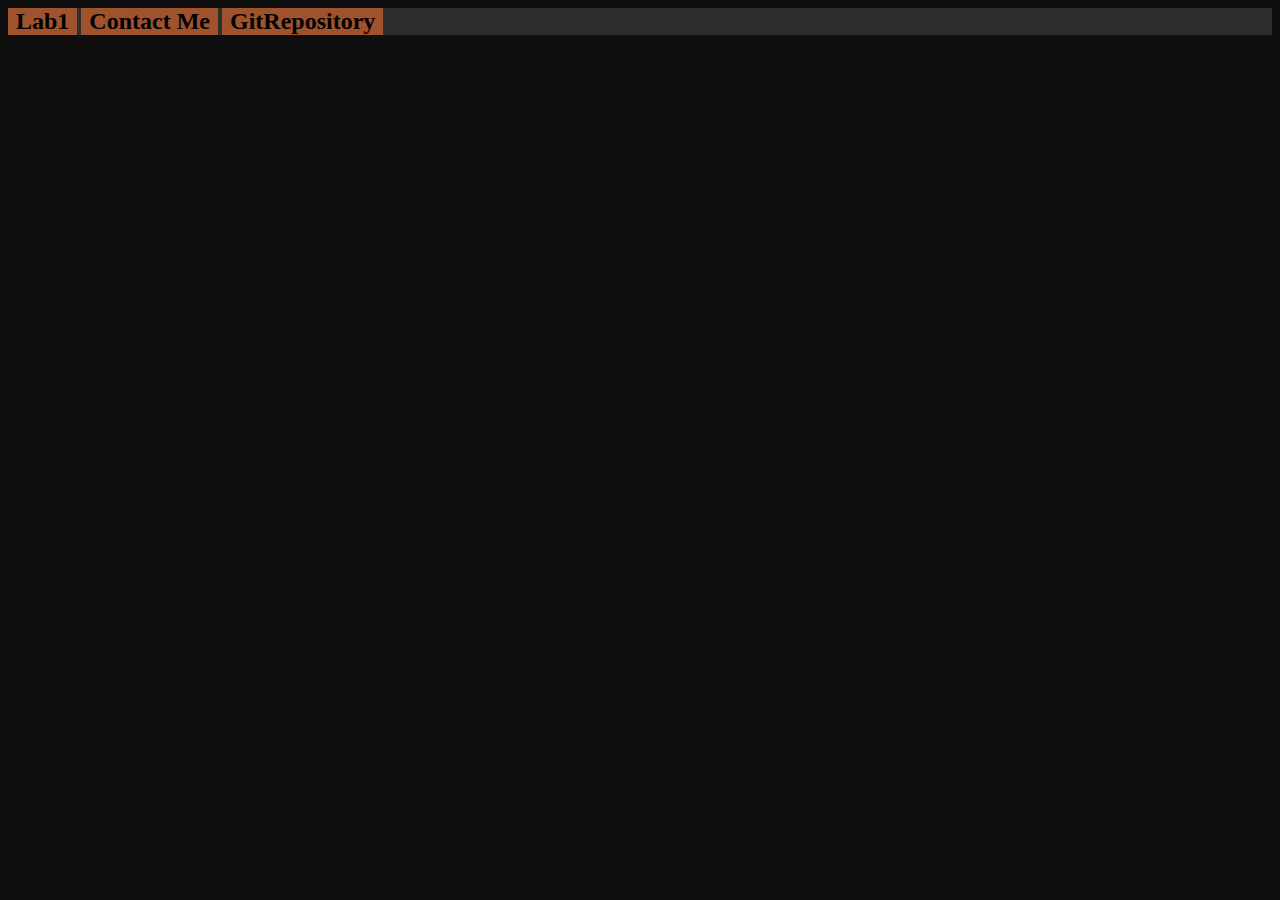
<file: index.html>
<!DOCTYPE html>
<html lang="en">
<head>
    <meta charset="UTF-8">
    <title>Jacob X/HTML</title>
    <link rel="stylesheet" href="style1.css">
</head>
<body>

<div class="ls">
    <nav>
        <div class="lsBtn"><a href="week1.html">Lab1</a></div>
        <div class="lsBtn"><a href="#">Contact Me</a></div>
        <div class="lsBtn"><a href="#">GitRepository</a></div>
    </nav>
</div>
<div class="preview">

</div>

</body>
</html>
</file>
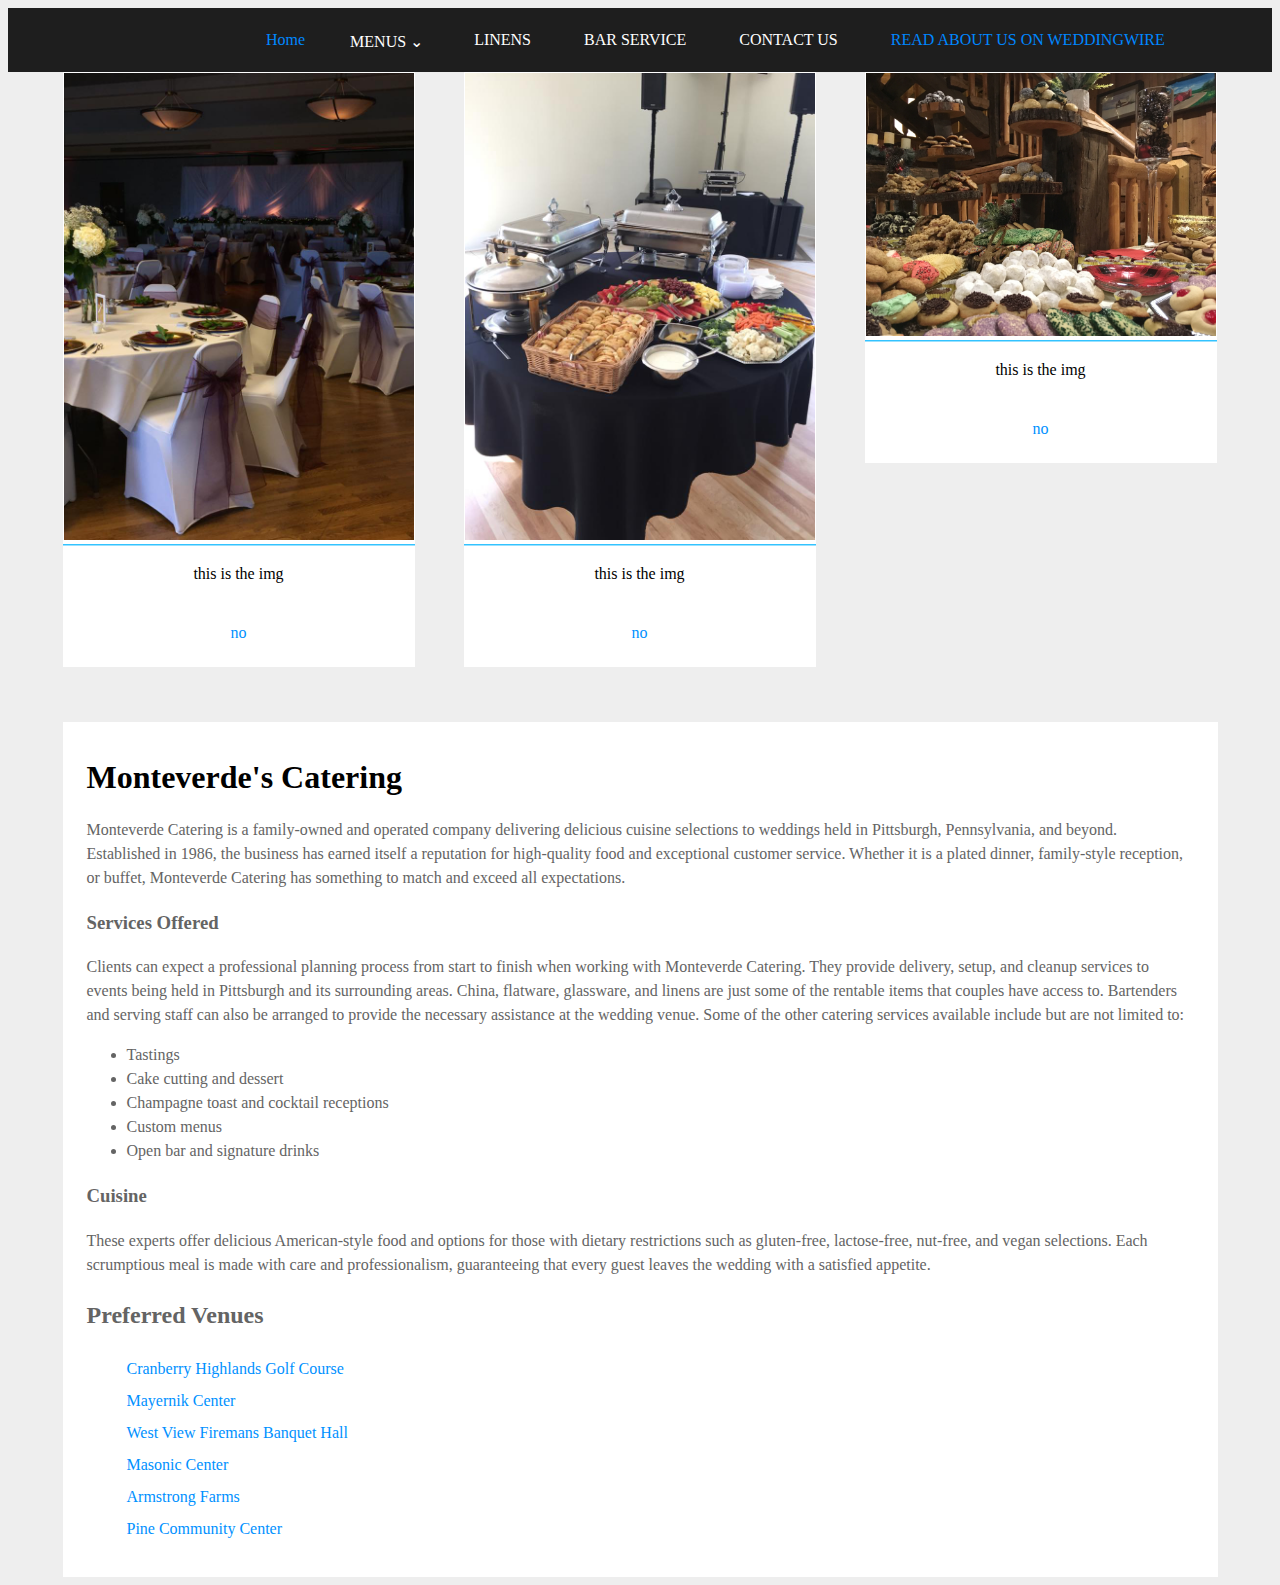
<file: ReCreateBossWeb/index.html>
<!DOCTYPE html>
<html lang="en">
<head>
    <meta charset="UTF-8">
    <title>Title</title>
</head>
<body>


<ul class="menu">
    <li class="first"><a class="selected" href="#">Home</a></li>
    <div class="dropdown">
        <button class="dropbtn">MENUS ⌄
            <i class="fa fa-caret-down"></i>
        </button>
        <div class="dropdown-content">
            <a href="#">A LA CARTE</a>
            <a href="#">APPETIZERS</a>
            <a href="#">BREAKFAST</a>
            <a href="#">LUNCH</a>
            <a href="#">PICNICS</a>
            <a href="#">SMALL BUFFET MENUS</a>
            <a href="#">HOLIDAY MENU</a>
            <a href="#">LENT SPECIALS</a>
            <a href="#">SPECIALTY MENUS</a>



        </div>
    </div>
    <li><a href="#">LINENS</a></li>
    <li><a href="#">BAR SERVICE</a></li>
    <li><a  href="#">CONTACT US</a></li>
    <li><a class="selected" href="#">READ ABOUT US ON WEDDINGWIRE</a></li>


</ul>

<style>

    .dropdown {
        float: left;
        overflow: hidden;
    }

    .dropdown .dropbtn {
        padding-left: 37px;
        padding-top: 1.47em;
        color: white;
        font-family: STHeiti, serif;
        font-size: 1em;
        border: none;
        outline: none;
        background-color: inherit;
        margin: 0;
    }

    .navbar a:hover, .dropdown:hover .dropbtn {
        color: rgb(0,135,255);
    }

    .dropdown-content {
        display: none;
        position: absolute;
        background-color: rgb(50,50,50);
        min-width: 160px;
        box-shadow: 0 8px 16px 0 rgba(0,0,0,0.2);
        z-index: 1;
    }

    .dropdown-content a {
        float: none;
        padding: 12px 16px;
        text-decoration: none;
        display: block;
        text-align: left;
        color: white;
        font-family: STHeiti, serif;
        font-size: 1em;
    }

    .dropdown-content a:hover {
        background-color: rgb(125,125,125);
        color: rgb(0,190,240);
    }

    .dropdown:hover .dropdown-content {
        display: block;
    }

    ul.menu{
        width: 100%;
        list-style-type: none;
        margin: 0;
        padding: 0;
        overflow: hidden;
        background-color: rgb(30,30,30);

    }
    .menu li{
        float: left;
        padding-left: 37px;
    }
    .menu li.first{
        padding-left: 250px;
    }
    .menu li a{
        display: block;
        padding: 8px;
        color: white;
        font-family: STHeiti, serif;
        font-size: 1em;
        line-height: 3;
        text-decoration: none;
    }
    .menu li a:hover{
        color: rgb(0,135,255);
    }
    .menu li a.selected{
        color: rgb(0,135,255);

    }
</style>



<div class="gallery">
    <div style="padding-bottom: 25px; float: left">
        <div class="card">
            <img src="chairs.jpg" alt="image not found">
            <div class="funLine"></div>
            <p>this is the img</p>
            <a href="#" style="text-align: center"><p>no</p></a>
        </div>
    </div>

    <div class="cardBlock">
        <div class="card">
            <img src="apps-table.jpg" alt="image not found">
            <div class="funLine"></div>
            <p>this is the img</p>
            <a href="#" style="text-align: center"><p>no</p></a>
        </div>
    </div>

    <div class="cardBlock">
        <div class="card">
            <img src="IMG_7016.jpg" alt="image not found">
            <div class="funLine"></div>
            <p>this is the img</p>
            <a href="#" style="text-align: center"><p>no</p></a>
        </div>
    </div>
</div>
<style>
    .gallery{
        width: 1155px;
        margin: auto;
    }
    .gallery .cardBlock{
        float: left;
        padding-bottom: 25px;
    }
    .cardBlock{
        padding-left: 49px;
    }
    .card{
        background-color: white;
        width: 352px;
    }
    img{
        width: 350px;
        padding-top: 1px;
        padding-left: 1px;
    }
    .funLine{
        padding-top: 5px;
        background-image: linear-gradient(rgb(0,180,255), white, white);
        padding-bottom: 0;
    }
    .card p{
        padding-left: 10px;
        padding-right: 10px;
        text-align: center;
        padding-bottom: 25px;
    }
    a{
        text-decoration: none;
    }
</style>





<link rel="stylesheet" href="style.css">

<div class="homeBarBlock">
    <div class="bar">
        <h1>Monteverde's Catering</h1>
        <div class="body">
        <p>Monteverde Catering is a family-owned and operated company delivering delicious cuisine selections to
            weddings held in Pittsburgh, Pennsylvania, and beyond. Established in 1986, the business has earned itself a
            reputation for high-quality food and exceptional customer service. Whether it is a plated dinner,
            family-style reception, or buffet, Monteverde Catering has something to match and exceed all expectations.</p>

        <h3>Services Offered</h3>

        <p>Clients can expect a professional planning process from start to finish when working with Monteverde
            Catering. They provide delivery, setup, and cleanup services to events being held in Pittsburgh and its
            surrounding areas. China, flatware, glassware, and linens are just some of the rentable items that couples
            have access to. Bartenders and serving staff can also be arranged to provide the necessary assistance at
            the wedding venue. Some of the other catering services available include but are not limited to:</p>

        <ul><li>Tastings</li>
            <li>Cake cutting and dessert</li>
            <li>Champagne toast and cocktail receptions</li>
            <li>Custom menus</li>
            <li> Open bar and signature drinks</li></ul>

        <h3>Cuisine</h3>

        <p>These experts offer delicious American-style food and options for those with dietary restrictions such as
            gluten-free, lactose-free, nut-free, and vegan selections. Each scrumptious meal is made with care and
            professionalism, guaranteeing that every guest leaves the wedding with a satisfied appetite.</p>



            <h2>Preferred Venues</h2>
            <ul>
                <div class="linkls">
            <a href="https://www.cranberryhighlands.com/2838/Golf-Course">Cranberry Highlands Golf Course</a>
                <br>
            <a href="https://monteverdecatering.com/wp-content/uploads/2018/08/Mayernik-Center-Reception.mp4">Mayernik Center</a>
                <br>
            <a href="https://www.westviewbanquethall.com/">West View Firemans Banquet Hall</a>
                <br>
            <a href="http://pghmasoniccenter.com/">Masonic Center</a>
                <br>
            <a href="https://armstrongfarms.com/weddings/">Armstrong Farms</a>
                <br>
            <a href="http://twp.pine.pa.us/communitycenter/home.html">Pine Community Center</a>
                </div>
            </ul>
        </div>
    </div>
</div>

</body>
</html>
</file>
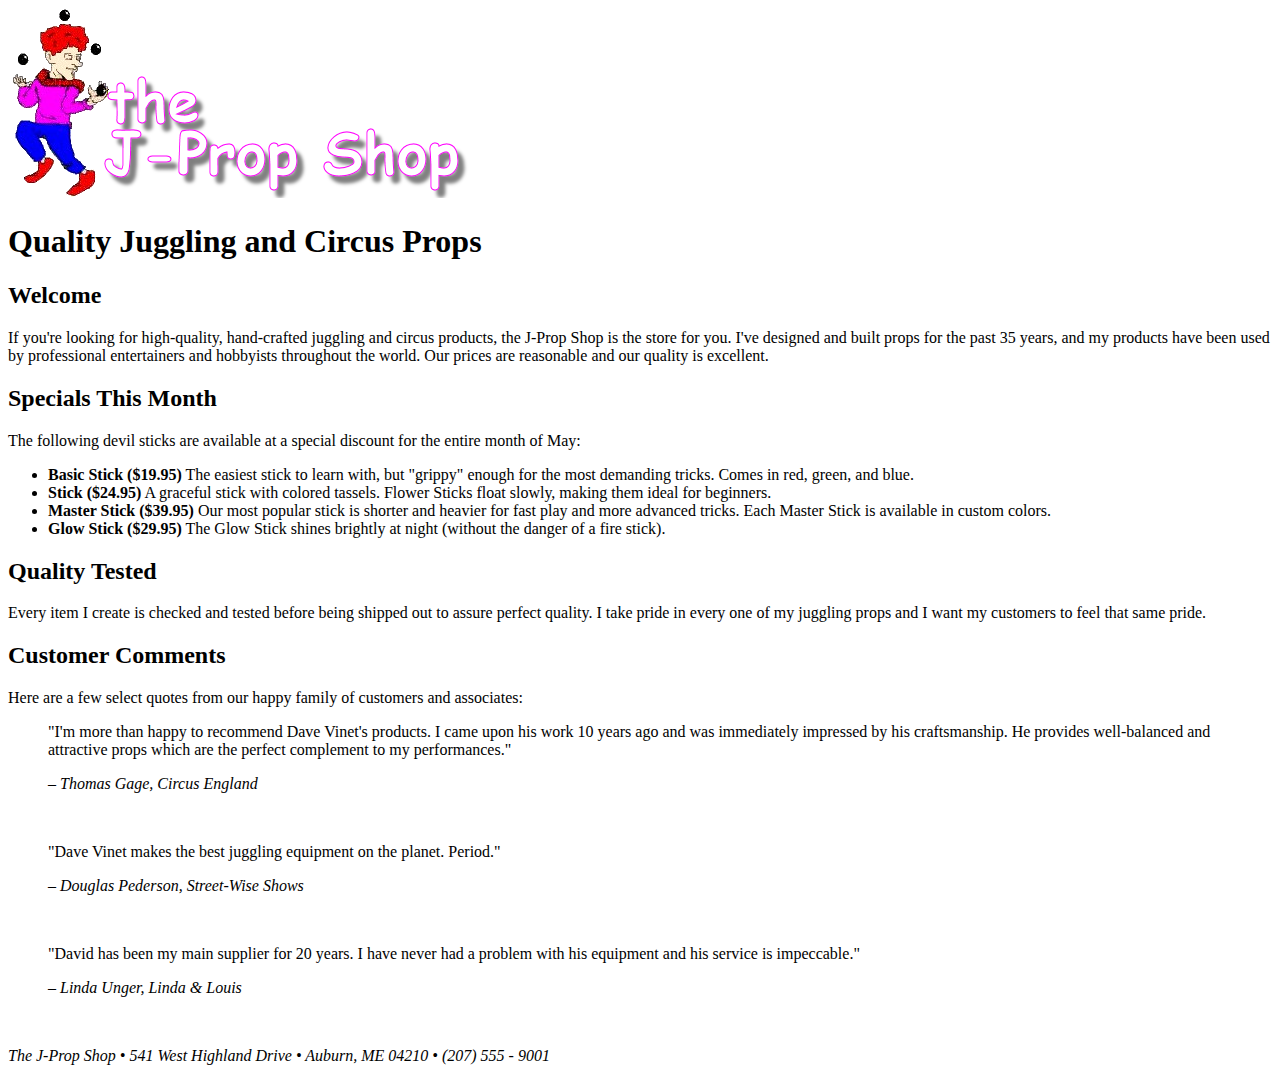
<file: week1.html>
<!DOCTYPE html>
<html lang="en">
<head>
    <meta charset="UTF-8">
    <title>Jacob Lab1-Week1</title>
</head>
<body>
<img src="Week 1 Data Files/jpslogo.png" alt="image not found">

<h1>Quality Juggling and Circus Props</h1>
<h2>Welcome</h2>

<p>If you're looking for high-quality, hand-crafted juggling and circus products, the J-Prop Shop is the store for you. I've designed and built props for the past 35 years, and my products have been used by professional entertainers and hobbyists throughout the world. Our prices are reasonable and our quality is excellent.</p>

<h2>Specials This Month</h2>

<p>The following devil sticks are available at a special discount for the entire month of May:</p>

<ul><li><strong>Basic Stick ($19.95)</strong> The easiest stick to learn with, but "grippy" enough for the most demanding tricks. Comes in red, green, and blue.</li>
    <li><strong>Stick ($24.95)</strong> A graceful stick with colored tassels. Flower Sticks float slowly, making them ideal for beginners.</li>
    <li><strong>Master Stick ($39.95)</strong> Our most popular stick is shorter and heavier for fast play and more advanced tricks. Each Master Stick is available in custom colors.</li>
    <li><strong>Glow Stick ($29.95)</strong> The Glow Stick shines brightly at night (without the danger of a fire stick).</li></ul>

<h2>Quality Tested</h2>

<p>Every item I create is checked and tested before being shipped out to assure perfect quality. I take pride in every one of my juggling props and I want my customers to feel that same pride.</p>

<h2>Customer Comments</h2>

    <p>Here are a few select quotes from our happy family of customers and associates:</p>

    <blockquote>"I'm more than happy to recommend Dave Vinet's products. I came upon his work 10 years ago and was immediately impressed by his craftsmanship. He provides well-balanced and attractive props which are the perfect complement to my performances."
    <p style="font-style: italic">– Thomas Gage, Circus England</p>
    </blockquote>
<br>
    <blockquote>"Dave Vinet makes the best juggling equipment on the planet. Period."
        <p style="font-style: italic">– Douglas Pederson, Street-Wise Shows</p></blockquote>
<br>
    <blockquote>"David has been my main supplier for 20 years. I have never had a problem with his equipment and his service is impeccable."
        <p style="font-style: italic">– Linda Unger, Linda & Louis</p></blockquote>
<br>
<p style="font-style: italic">The J-Prop Shop • 541 West Highland Drive • Auburn, ME 04210 • (207) 555 - 9001</p>


</body>
</html>
</file>
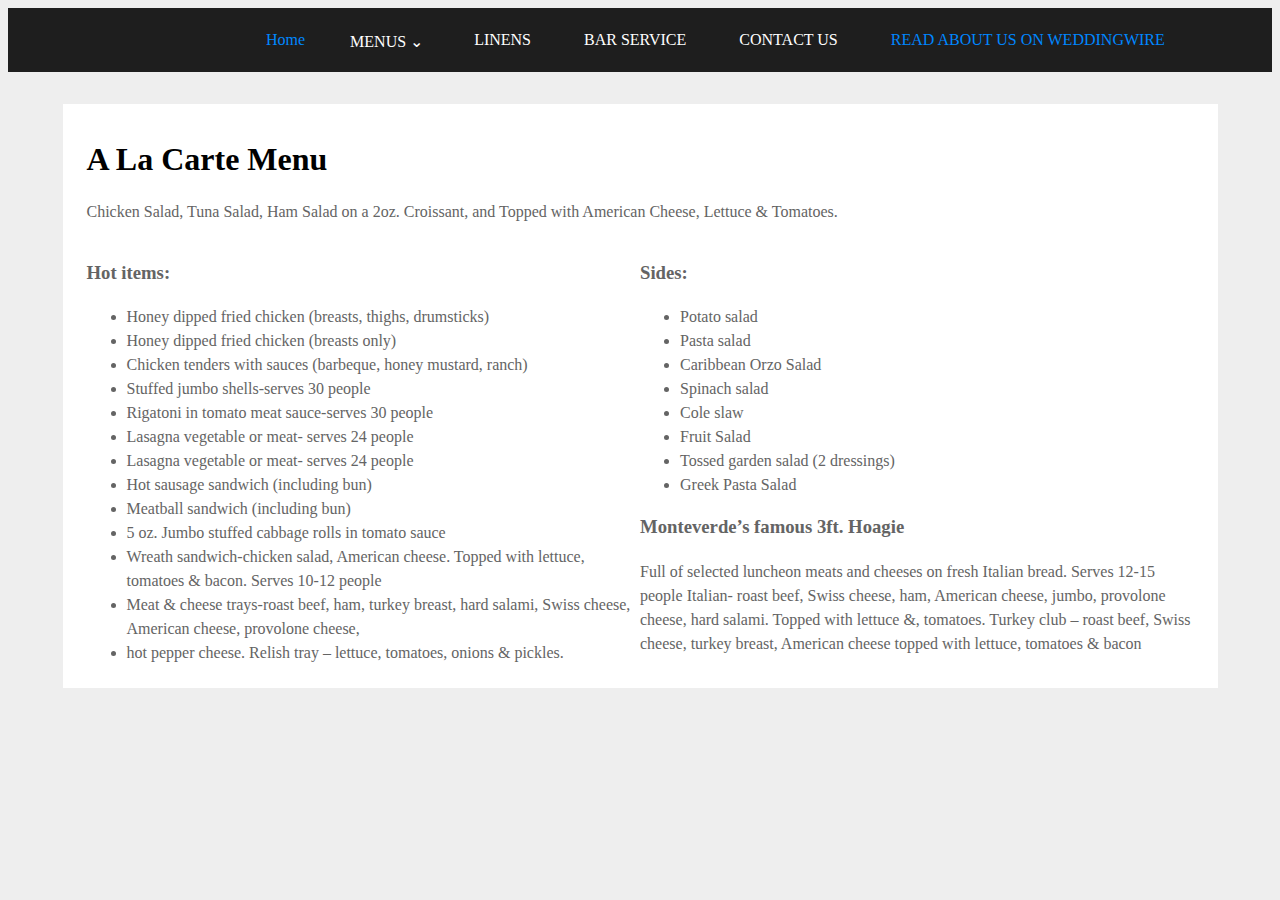
<file: ReCreateBossWeb/ALaCarte.html>
<!DOCTYPE html>
<html lang="en">
<head>
    <meta charset="UTF-8">
    <title>Title</title>
  <link rel="stylesheet" href="style.css">
</head>
<body>

<ul class="menu">
    <li class="first"><a class="selected" href="#">Home</a></li>
    <div class="dropdown">
        <button class="dropbtn">MENUS ⌄
            <i class="fa fa-caret-down"></i>
        </button>
        <div class="dropdown-content">
            <a href="#">A LA CARTE</a>
            <a href="#">APPETIZERS</a>
            <a href="#">BREAKFAST</a>
            <a href="#">LUNCH</a>
            <a href="#">PICNICS</a>
            <a href="#">SMALL BUFFET MENUS</a>
            <a href="#">HOLIDAY MENU</a>
            <a href="#">LENT SPECIALS</a>
            <a href="#">SPECIALTY MENUS</a>



        </div>
    </div>
    <li><a href="#">LINENS</a></li>
    <li><a href="#">BAR SERVICE</a></li>
    <li><a  href="#">CONTACT US</a></li>
    <li><a class="selected" href="#">READ ABOUT US ON WEDDINGWIRE</a></li>


</ul>

<style>

    .dropdown {
        float: left;
        overflow: hidden;
    }

    .dropdown .dropbtn {
        padding-left: 37px;
        padding-top: 1.47em;
        color: white;
        font-family: STHeiti, serif;
        font-size: 1em;
        border: none;
        outline: none;
        background-color: inherit;
        margin: 0;
    }

    .navbar a:hover, .dropdown:hover .dropbtn {
        color: rgb(0,135,255);
    }

    .dropdown-content {
        display: none;
        position: absolute;
        background-color: rgb(50,50,50);
        min-width: 160px;
        box-shadow: 0 8px 16px 0 rgba(0,0,0,0.2);
        z-index: 1;
    }

    .dropdown-content a {
        float: none;
        padding: 12px 16px;
        text-decoration: none;
        display: block;
        text-align: left;
        color: white;
        font-family: STHeiti, serif;
        font-size: 1em;
    }

    .dropdown-content a:hover {
        background-color: rgb(125,125,125);
        color: rgb(0,190,240);
    }

    .dropdown:hover .dropdown-content {
        display: block;
    }

    ul.menu{
        width: 100%;
        list-style-type: none;
        margin: 0;
        padding: 0;
        overflow: hidden;
        background-color: rgb(30,30,30);

    }
    .menu li{
        float: left;
        padding-left: 37px;
    }
    .menu li.first{
        padding-left: 250px;
    }
    .menu li a{
        display: block;
        padding: 8px;
        color: white;
        font-family: STHeiti, serif;
        font-size: 1em;
        line-height: 3;
        text-decoration: none;
    }
    .menu li a:hover{
        color: rgb(0,135,255);
    }
    .menu li a.selected{
        color: rgb(0,135,255);

    }
</style>







<div class="barBlock">
    <div class="bar">
<h1>A La Carte Menu</h1>
        <div class="body">
<p>Chicken Salad, Tuna Salad, Ham Salad on a 2oz. Croissant, and Topped with American Cheese, Lettuce & Tomatoes.</p>

<div class="col">
    <h3>Hot items:</h3>
    <ul>
        <li>Honey dipped fried chicken (breasts, thighs, drumsticks)</li>
        <li>Honey dipped fried chicken (breasts only)</li>
        <li>Chicken tenders with sauces (barbeque, honey mustard, ranch)</li>
        <li>Stuffed jumbo shells-serves 30 people</li>
        <li>Rigatoni in tomato meat sauce-serves 30 people</li>
        <li>Lasagna vegetable or meat- serves 24 people</li>
        <li>Lasagna vegetable or meat- serves 24 people</li>
        <li>Hot sausage sandwich (including bun)</li>
        <li>Meatball sandwich (including bun)</li>
        <li>5 oz. Jumbo stuffed cabbage rolls in tomato sauce</li>
        <li>Wreath sandwich-chicken salad, American cheese. Topped with lettuce, tomatoes & bacon. Serves 10-12 people</li>
        <li>Meat & cheese trays-roast beef, ham, turkey breast, hard salami, Swiss cheese, American cheese, provolone cheese,
        <li>hot pepper cheese. Relish tray – lettuce, tomatoes, onions & pickles.</li>
    </ul>
</div>


<div class="col">
    <h3>Sides:</h3>
    <ul>
        <li>Potato salad</li>
        <li>Pasta salad</li>
        <li>Caribbean Orzo Salad</li>
        <li>Spinach salad</li>
        <li>Cole slaw</li>
        <li>Fruit Salad</li>
        <li>Tossed garden salad (2 dressings)</li>
        <li>Greek Pasta Salad</li>
    </ul>
</div>


<h3>Monteverde’s famous 3ft. Hoagie</h3>
<p>
Full of selected luncheon meats and cheeses on fresh Italian bread. Serves 12-15 people
Italian- roast beef, Swiss cheese, ham, American cheese, jumbo, provolone cheese, hard salami. Topped with lettuce &,
    tomatoes. Turkey club – roast beef, Swiss cheese, turkey breast, American cheese topped with lettuce, tomatoes &
    bacon</p>
        </div>
</div>
</div>

</body>
</html>
</file>
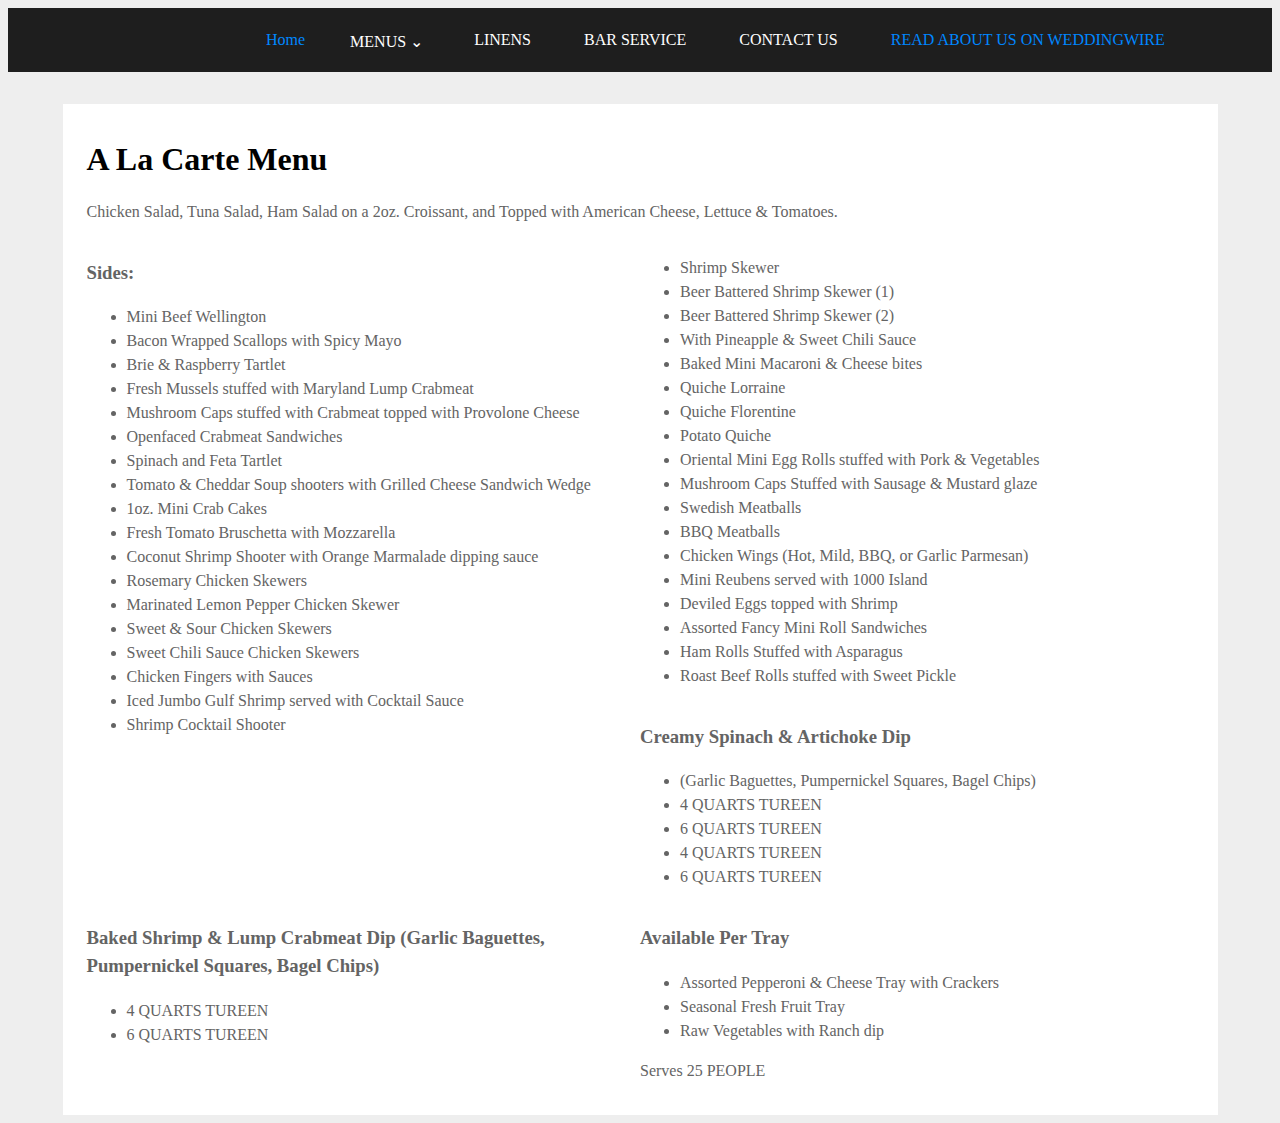
<file: ReCreateBossWeb/apps.html>
<!DOCTYPE html>
<html lang="en">
<head>
    <meta charset="UTF-8">
    <title>Title</title>
    <link rel="stylesheet" href="style.css">
</head>
<body>

<ul class="menu">
    <li class="first"><a class="selected" href="#">Home</a></li>
    <div class="dropdown">
        <button class="dropbtn">MENUS ⌄
            <i class="fa fa-caret-down"></i>
        </button>
        <div class="dropdown-content">
            <a href="#">A LA CARTE</a>
            <a href="#">APPETIZERS</a>
            <a href="#">BREAKFAST</a>
            <a href="#">LUNCH</a>
            <a href="#">PICNICS</a>
            <a href="#">SMALL BUFFET MENUS</a>
            <a href="#">HOLIDAY MENU</a>
            <a href="#">LENT SPECIALS</a>
            <a href="#">SPECIALTY MENUS</a>


        </div>
    </div>
    <li><a href="#">LINENS</a></li>
    <li><a href="#">BAR SERVICE</a></li>
    <li><a href="#">CONTACT US</a></li>
    <li><a class="selected" href="#">READ ABOUT US ON WEDDINGWIRE</a></li>


</ul>

<style>

    .dropdown {
        float: left;
        overflow: hidden;
    }

    .dropdown .dropbtn {
        padding-left: 37px;
        padding-top: 1.47em;
        color: white;
        font-family: STHeiti, serif;
        font-size: 1em;
        border: none;
        outline: none;
        background-color: inherit;
        margin: 0;
    }

    .navbar a:hover, .dropdown:hover .dropbtn {
        color: rgb(0, 135, 255);
    }

    .dropdown-content {
        display: none;
        position: absolute;
        background-color: rgb(50, 50, 50);
        min-width: 160px;
        box-shadow: 0 8px 16px 0 rgba(0, 0, 0, 0.2);
        z-index: 1;
    }

    .dropdown-content a {
        float: none;
        padding: 12px 16px;
        text-decoration: none;
        display: block;
        text-align: left;
        color: white;
        font-family: STHeiti, serif;
        font-size: 1em;
    }

    .dropdown-content a:hover {
        background-color: rgb(125, 125, 125);
        color: rgb(0, 190, 240);
    }

    .dropdown:hover .dropdown-content {
        display: block;
    }

    ul.menu {
        width: 100%;
        list-style-type: none;
        margin: 0;
        padding: 0;
        overflow: hidden;
        background-color: rgb(30, 30, 30);

    }

    .menu li {
        float: left;
        padding-left: 37px;
    }

    .menu li.first {
        padding-left: 250px;
    }

    .menu li a {
        display: block;
        padding: 8px;
        color: white;
        font-family: STHeiti, serif;
        font-size: 1em;
        line-height: 3;
        text-decoration: none;
    }

    .menu li a:hover {
        color: rgb(0, 135, 255);
    }

    .menu li a.selected {
        color: rgb(0, 135, 255);

    }
</style>


<div class="barBlock">
    <div class="bar">
        <h1>A La Carte Menu</h1>
        <div class="body">
            <p>Chicken Salad, Tuna Salad, Ham Salad on a 2oz. Croissant, and Topped with American Cheese, Lettuce &
                Tomatoes.</p>
            <div>
                <div class="col">
                    <h3>Sides:</h3>
                    <ul>
                        <li>Mini Beef Wellington</li>
                        <li>Bacon Wrapped Scallops with Spicy Mayo</li>
                        <li>Brie & Raspberry Tartlet</li>
                        <li>Fresh Mussels stuffed with Maryland Lump Crabmeat</li>
                        <li>Mushroom Caps stuffed with Crabmeat topped with Provolone Cheese</li>
                        <li>Openfaced Crabmeat Sandwiches</li>
                        <li>Spinach and Feta Tartlet</li>
                        <li>Tomato & Cheddar Soup shooters with Grilled Cheese Sandwich Wedge</li>
                        <li>1oz. Mini Crab Cakes</li>
                        <li>Fresh Tomato Bruschetta with Mozzarella</li>
                        <li>Coconut Shrimp Shooter with Orange Marmalade dipping sauce</li>
                        <li>Rosemary Chicken Skewers</li>
                        <li>Marinated Lemon Pepper Chicken Skewer</li>
                        <li>Sweet & Sour Chicken Skewers</li>
                        <li>Sweet Chili Sauce Chicken Skewers</li>
                        <li>Chicken Fingers with Sauces</li>
                        <li>Iced Jumbo Gulf Shrimp served with Cocktail Sauce</li>
                        <li>Shrimp Cocktail Shooter</li>
                    </ul>
                </div>


                <div class="col">
                    <ul>
                        <li>Shrimp Skewer</li>
                        <li>Beer Battered Shrimp Skewer (1)</li>
                        <li>Beer Battered Shrimp Skewer (2)</li>
                        <li>With Pineapple & Sweet Chili Sauce</li>
                        <li>Baked Mini Macaroni & Cheese bites</li>
                        <li>Quiche Lorraine</li>
                        <li>Quiche Florentine</li>
                        <li>Potato Quiche</li>
                        <li>Oriental Mini Egg Rolls stuffed with Pork & Vegetables</li>
                        <li>Mushroom Caps Stuffed with Sausage & Mustard glaze</li>
                        <li>Swedish Meatballs</li>
                        <li>BBQ Meatballs</li>
                        <li>Chicken Wings (Hot, Mild, BBQ, or Garlic Parmesan)</li>
                        <li>Mini Reubens served with 1000 Island</li>
                        <li>Deviled Eggs topped with Shrimp</li>
                        <li>Assorted Fancy Mini Roll Sandwiches</li>
                        <li>Ham Rolls Stuffed with Asparagus</li>
                        <li>Roast Beef Rolls stuffed with Sweet Pickle</li>
                    </ul>
                </div>
            </div>
            <div>

                <div class="col">
                    <h3>Creamy Spinach & Artichoke Dip</h3>
                    <ul>
                        <li>(Garlic Baguettes, Pumpernickel Squares, Bagel Chips)</li>
                        <li>4 QUARTS TUREEN</li>
                        <li>6 QUARTS TUREEN</li>


                        <li>4 QUARTS TUREEN</li>
                        <li>6 QUARTS TUREEN</li>
                    </ul>
                </div>
                <div class="col">
                    <h3>Baked Shrimp & Lump Crabmeat Dip (Garlic Baguettes, Pumpernickel Squares, Bagel Chips)</h3>
                    <ul>
                        <li>4 QUARTS TUREEN</li>
                        <li>6 QUARTS TUREEN</li>
                    </ul>
                </div>


                <div class="col">
                    <h3>Available Per Tray</h3>
                    <ul>
                        <li>Assorted Pepperoni & Cheese Tray with Crackers
                        <li>Seasonal Fresh Fruit Tray
                        <li>Raw Vegetables with Ranch dip
                    </ul>
                </div>
            </div>
            <p>Serves 25 PEOPLE</p>
        </div>
    </div>
</div>


</body>
</html>
</file>
<file: style1.css>
body{
    background: rgb(15,15,15);
}
div.ls{
    background: rgb(45,45,45);
    width: 100%;
}
.lsBtn{
    background: sienna;
    padding-left: 8px;
    display: inline-block;
    padding-right: 8px;
}
a{
    color: black;
    text-decoration: none;
    font-weight: bold;
    font-size: 1.5em;
}
a:hover{
    color: lightsteelblue;
    font-weight: bolder;
}
.lsBtn:hover{
    background-color: saddlebrown;
}
</file>
<file: ReCreateBossWeb/style.css>
body{
    background-color: rgb(238,238,238);
}
div.homeBarBlock{
    width: 1155px;
    margin: auto;
    padding-top: 650px;
}
div.barBlock{
    width: 1155px;
    margin: auto;
    padding-top: 2em;
}
.bar{
    background-color: rgb(255,255,255);
    color: black;
    padding: 1em 1.5em;
}
div.body{
    color: rgb(100,100,100);
    line-height: 1.5;
    font-family: STHeiti, serif;
    font-size: 1em;
}
a{
    color: rgb(0,145,255);
}
.linkls{
    line-height: 2;
}
.col{
    float: left;
    width: 50%;
}
</file>
